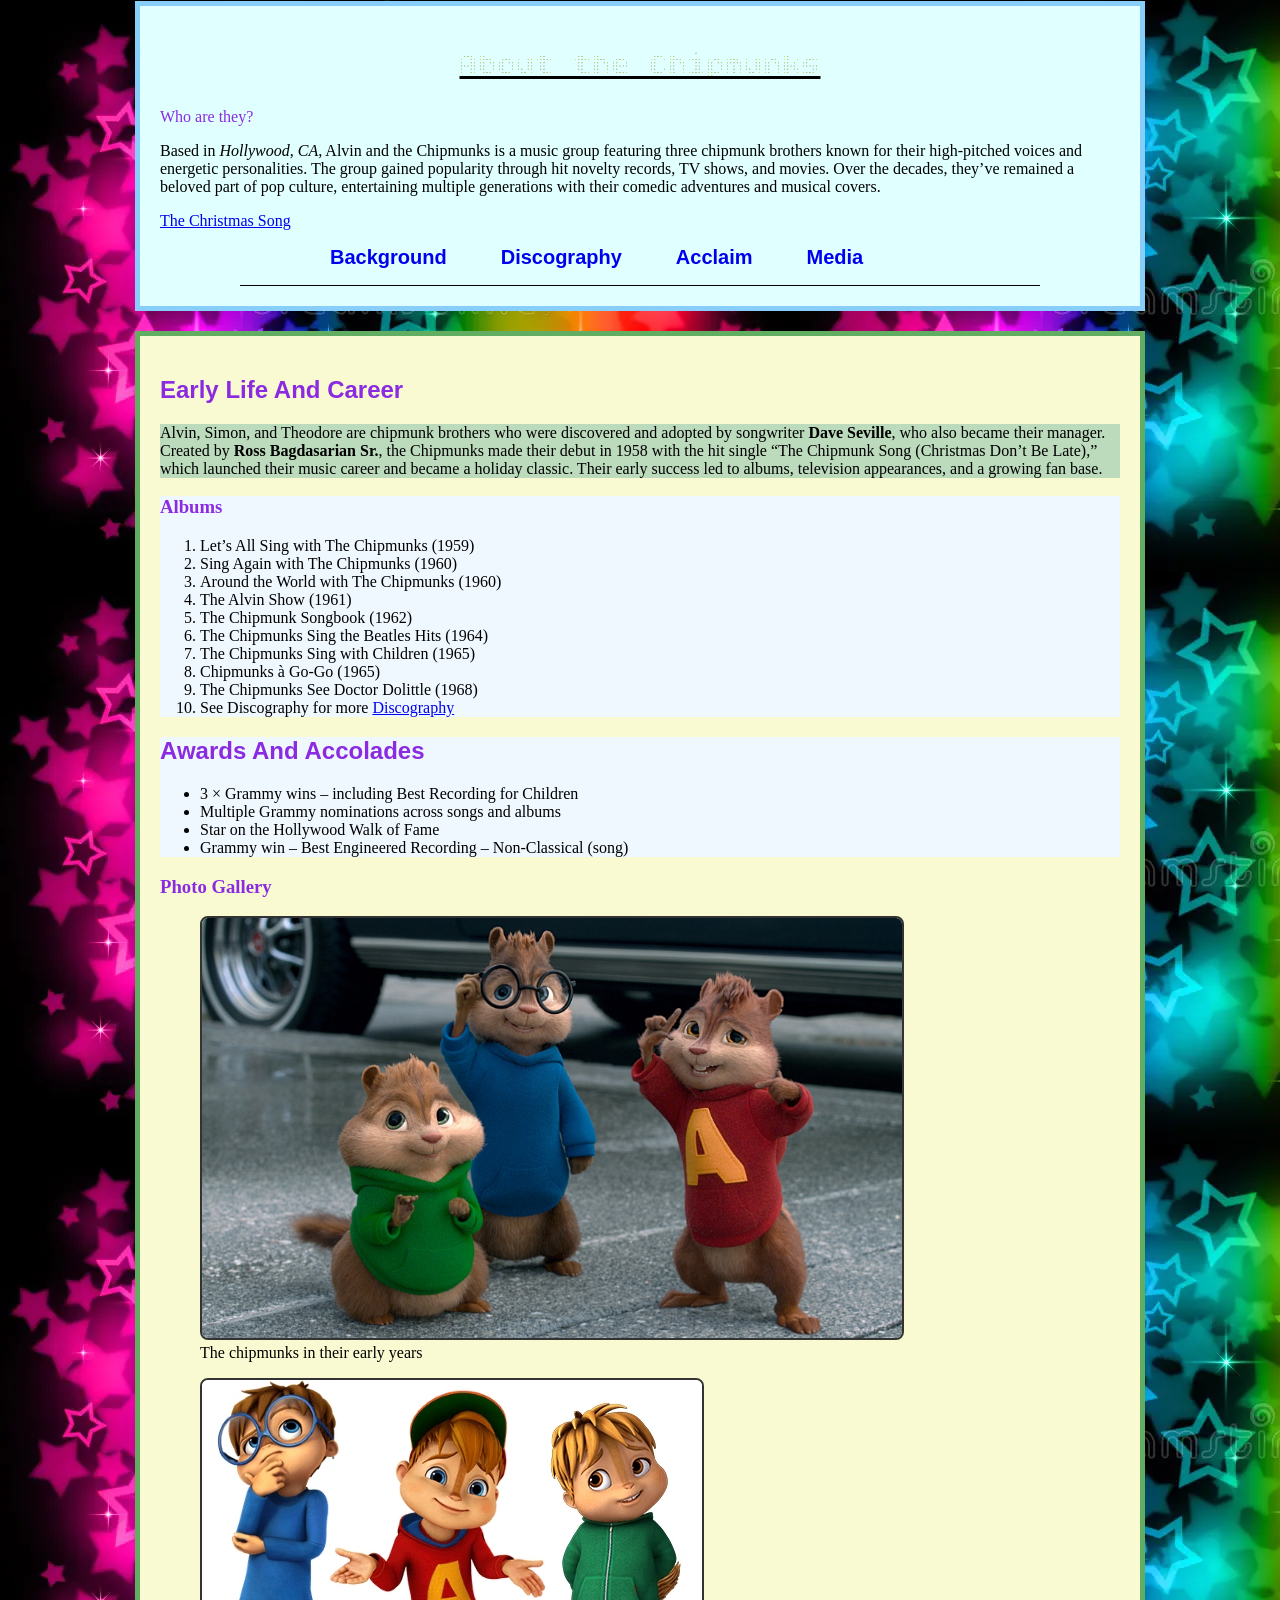
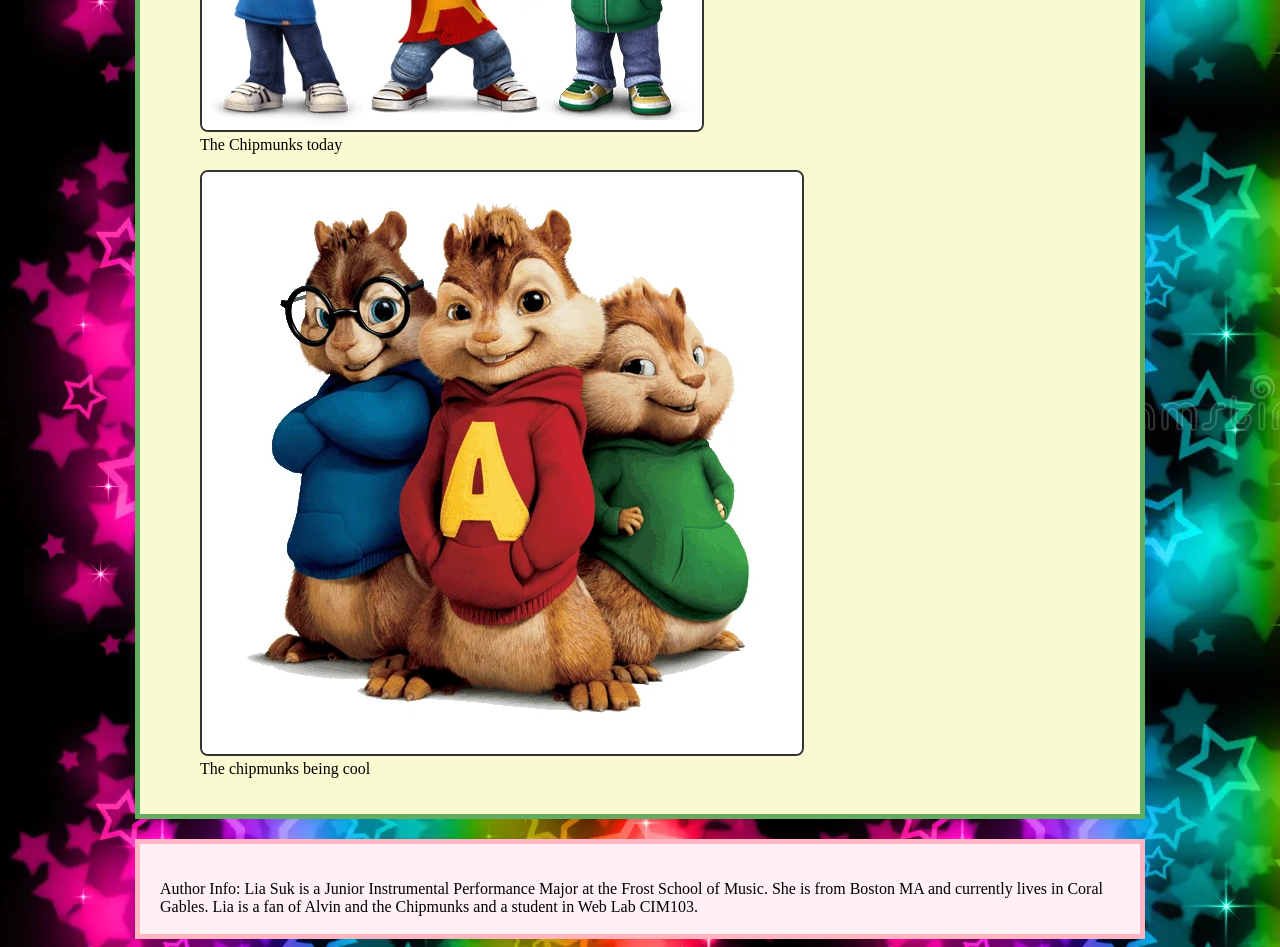
<file: index.html>
<!DOCTYPE html>
<html>
    <head>
        <title>Alvin and the Chipmunks</title>
        <meta name="author" content="Lia Suk">
        <!--This code shows the author of the website-->
        <meta name="description" content="This website is about Alvin and the Chipmunks">
        <meta name="Keywords" content="Alvin, Chipmunks, Simon, Theodore, movie, singers, band">
        <meta charset="UTF-8">
        <meta name="viewport" content="width=device-width, initial-scale=1.0">
        <link rel="stylesheet" href="css/style.css">
    </head>
    <body>
        <header>
            <h1><u>About the Chipmunks</u></h1>
            <p class="title">Who are they?</p><p>Based in <em>Hollywood, CA,</em> Alvin and the Chipmunks is a music group featuring three chipmunk brothers known for their high-pitched voices and energetic personalities. The group gained popularity through hit novelty records, TV shows, and movies. Over the decades, they’ve remained a beloved part of pop culture, entertaining multiple generations with their comedic adventures and musical covers.</p>
            <a href="https://www.youtube.com/watch?v=AOlmBQ1a1-4&list=RDAOlmBQ1a1-4&start_radio=1" target="_blank">The Christmas Song</a>
            <nav>
                <ul>
                    <li>
                        <a href="#Background">Background</a>
                    </li>
                    <li>
                        <a href="#Discography">Discography</a>
                    </li>
                    <li>
                        <a href="#Acclaim">Acclaim</a>
                    </li>
                    <li>
                        <a href="#Media">Media</a>
                    </li>
                </ul>
            </nav>
        </header>
        <main>
            <section id="Background">
                <h2 class="title">Early life and Career</h2> 
            <p class="dark">Alvin, Simon, and Theodore are chipmunk brothers who were discovered and adopted by songwriter <strong>Dave Seville</strong>, who also became their manager. Created by <strong>Ross Bagdasarian Sr.</strong>, the Chipmunks made their debut in 1958 with the hit single “The Chipmunk Song (Christmas Don’t Be Late),” which launched their music career and became a holiday classic. Their early success led to albums, television appearances, and a growing fan base.</p>
            </section>
            <section id="Discography" class="light">
                <h3 class="title">Albums</h3>
            <ol>
                <li>Let’s All Sing with The Chipmunks (1959)</li>
                <li>Sing Again with The Chipmunks (1960)</li>
                <li>Around the World with The Chipmunks (1960)</li>
                <li>The Alvin Show (1961)</li>
                <li>The Chipmunk Songbook (1962)</li>
                <li>The Chipmunks Sing the Beatles Hits (1964)</li>
                <li>The Chipmunks Sing with Children (1965)</li>
                <li>Chipmunks à Go‑Go (1965)</li>
                <li>The Chipmunks See Doctor Dolittle (1968)</li>
                <li>See Discography for more
                    <a href=https://genius.com/artists/Alvin-and-the-chipmunks/albums target="_blank">Discography</a>
                </li>
            </ol>
            </section>
            <section id="Acclaim" class="light">
              <h2 class="title">Awards and Accolades</h2>
            <ul>
                <li>3 × Grammy wins – including Best Recording for Children</li>
                <li>Multiple Grammy nominations across songs and albums</li>
                <li>Star on the Hollywood Walk of Fame</li>
                <li>Grammy win – Best Engineered Recording – Non-Classical (song)</li>
            </ul>  
            </section>
            <section id="Media">
                <h3 class="title">Photo Gallery</h3>
                <figure>
                    <img src="images/Alvinandthechipmunksimage1.avif" width="700" alt="The chipmunks">
                    <figcaption>The chipmunks in their early years</figcaption>
                </figure>
                <figure>
                    <img src="images/Alvinandthechipmunksimage2.webp" alt="the Chipmunks">
                    <figcaption>The Chipmunks today</figcaption>
                </figure>
                <figure>
                    <img src="images/Alvin_and_the_Chipmunks_New.webp" alt="The chipmunks">
                    <figcaption>The chipmunks being cool</figcaption>
                </figure>
            </section>


        </main>
        <footer>
            <p>Author Info: Lia Suk is a Junior Instrumental Performance Major at the Frost School of Music. She is from Boston MA and currently lives in Coral Gables. Lia is a fan of Alvin and the Chipmunks and a student in Web Lab CIM103.  </p>
        </footer>

    </body>
    
</html>
</file>
<file: css/style.css>
@import url('https://fonts.googleapis.com/css2?family=Bitcount+Ink:wght@100..900&display=swap');
body{
    background-image: url("../images/rainbow.webp")


    /* write a comment in css*/
}
header{
    width:960px;
    background-color:lightcyan;
    padding: 20px;
    border:5px solid lightskyblue;
    margin-top:-7px;
    margin-bottom:20px;
    margin-left:auto;
    margin-right:auto;
}

main{
    width:960px;
    background-color:lightgoldenrodyellow;
    border:5px solid rgb(97, 173, 97);
    padding-top:20px;
    padding-bottom:20px;
    padding-left:20px;
    padding-right:20px;
    margin:0px auto;
    margin-bottom:20px;
}
footer{
    width:960px;
    height:50px;
    background-color:lavenderblush;
    padding:20px;
    border:5px solid lightpink;
    margin:auto;

}

.my-element {
	background: linear-gradient(black, white);
}

h1{
    font-family: "Bitcount Ink", sans-serif;
    text-align:center;
    font-weight:100;
   
}
h2{
    font-family:Verdana, Geneva, Tahoma, sans-serif;
    text-transform:capitalize;

}

.title{
    color:blueviolet
}

.light{
    background-color:aliceblue
}

.dark{
    background-color:rgb(188, 218, 188)
}

img {
      border: 2px solid #333; /* Adds a border */
      border-radius: 8px; /* Rounds the corners */
    }



nav{
    width: 800px;
    margin:0px auto;
    border-bottom:black 1px solid;

}
nav ul{

}

nav ul li{
    list-style: none;
    display: inline-block;
    margin-left: 50px;

}
nav ul li a{
    text-decoration:none;
    font-family:"roboto", sans-serif;
    font-size:20px;
    font-weight:900;


}

nav ul li a:hover{
    background-color: lavender;
</file>
